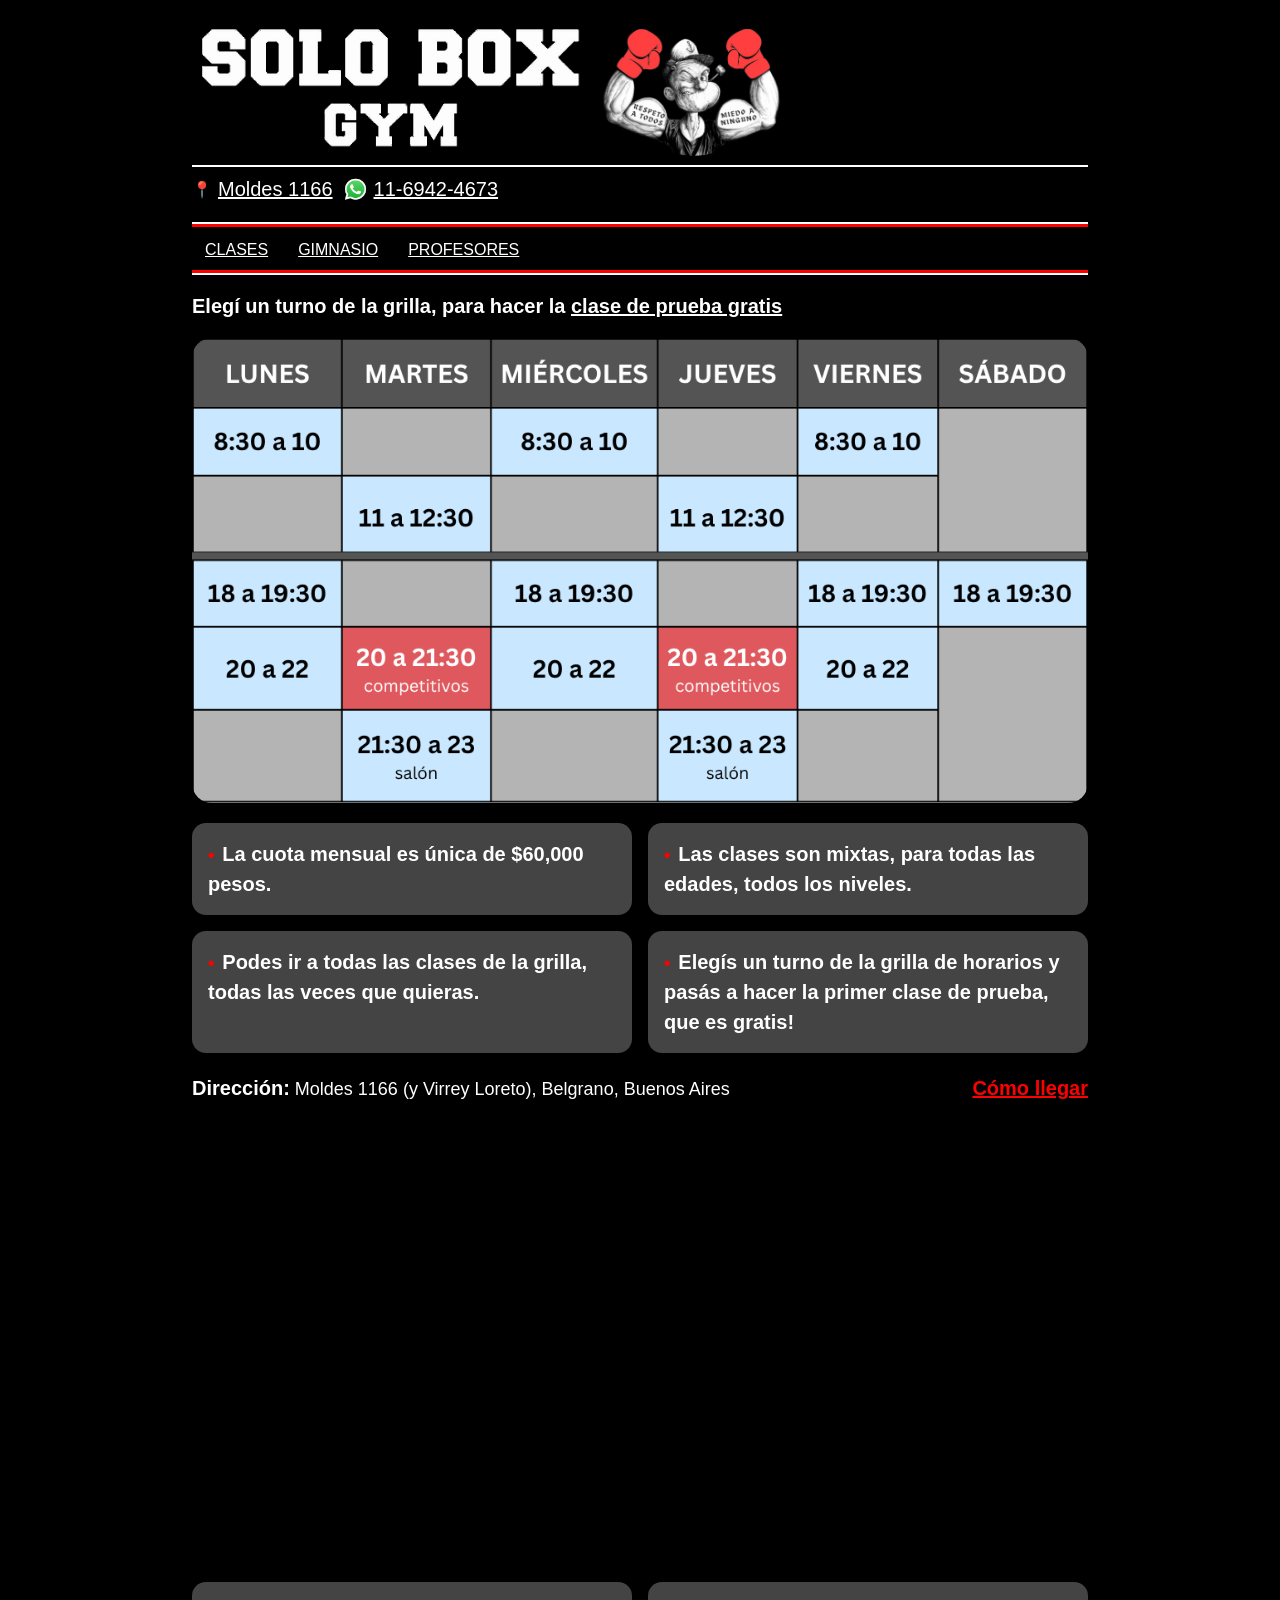
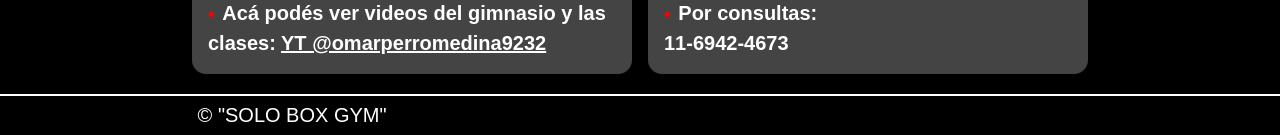
<file: index.html>
<!doctype html>
<html lang="en">
	<head>
		<!-- Google tag (gtag.js) -->
		<script async src="https://www.googletagmanager.com/gtag/js?id=G-9F7J2KMMBW"></script>
		<script>
			window.dataLayer = window.dataLayer || [];
			function gtag(){dataLayer.push(arguments);}
			gtag('js', new Date());

			gtag('config', 'G-9F7J2KMMBW');
		</script>

		<!-- Event snippet for Contact conversion page
        In your html page, add the snippet and call gtag_report_conversion when someone clicks on the chosen link or button. -->
        <script>
        function gtag_report_conversion(url) {
        var callback = function () {
            if (typeof(url) != 'undefined') {
            window.location = url;
            }
        };
        gtag('event', 'conversion', {
            'send_to': 'AW-18218981893/f8vsCNeA7d0cEIW0vu9D',
            'event_callback': callback
        });
        console.log("conversion")
        return false;
        }
        </script>
		
		<meta charset="utf-8">
		<meta name="viewport" content="width=device-width,initial-scale=1">
		<title>SOLO BOX GYM</title>
		<meta name="description" content="Solo Box Gym - gimnasio de boxeo en la ciudad de Buenos Aires.">
		<link rel="stylesheet" href="./styles.css">
		<link rel="icon" href="/favicon.ico" type="image/x-icon">
	</head>
	<body>
		<header>
			<div class="container">
                <div class="logo-container">
                    <a href="index.html">
                        <img src="letras.png" class="letras" />
                        <img src="logo.png" class="personaje" />
                    </a>
                </div>

                <div class="top-info-bar">
                    <a class="top-info-item" href="https://maps.google.com/?q=SOLO%20BOX%20GYM%20Moldes%201166%2C%20Buenos%20Aires" target="_blank" rel="noopener noreferrer" onclick="gtag_report_conversion()">
                        <span class="top-info-icon">📍</span>
                        <span style="text-decoration:underline">Moldes 1166</span>
                    </a>
                    <a class="top-info-item" href="https://wa.me/541169424673?text=Hola%20quiero%20consultar%20por%20las%20clases%20de%20Solo%20Box%20Gym" target="_blank" rel="noopener noreferrer" onclick="gtag_report_conversion()">
                        <img src="wp.png" width="25" />
                        <span style="text-decoration:underline">11-6942-4673</span>
                    </a>
                </div>

                <nav>
					<ul>
						<li><a href="index.html">CLASES</a></li>
						<li><a href="gimnasio.html">GIMNASIO</a></li>
                        <li><a href="profesores.html">PROFESORES</a></li>
					</ul>
				</nav>
			</div>
		</header>

		<main>
			<section id="clases" class="container">
                <p><strong>Elegí un turno de la grilla, para hacer la <u>clase de prueba gratis</u></strong></p>
                <a href="horarios2.png"><img src="horarios2.png" class="horarios" /></a>
                
				<ul class="benefits-list">
                    <li><strong>La cuota mensual es única de $60,000 pesos.</strong></li>
                    <li><strong>Las clases son mixtas, para todas las edades, todos los niveles.</strong></li>
                    <li><strong>Podes ir a todas las clases de la grilla, todas las veces que quieras.</strong></li>
                    <li><strong>Elegís un turno de la grilla de horarios y pasás a hacer la primer clase de prueba, que es gratis!</strong></li>
                </ul>

                <div class="map-info">
                    <p><strong>Dirección:</strong> Moldes 1166 (y Virrey Loreto), Belgrano, Buenos Aires</p>
                    <a href="https://maps.google.com/?q=SOLO%20BOX%20GYM%20Moldes%201166%2C%20Buenos%20Aires" target="_blank" rel="noopener noreferrer">Cómo llegar</a>
                </div>

                <div class="map-container">
                    <iframe
                        src="https://www.google.com/maps?q=SOLO%20BOX%20GYM%20Moldes%201166%2C%20Buenos%20Aires&z=15&output=embed"
                        width="100%"
                        height="450"
                        style="border:0;"
                        allowfullscreen=""
                        loading="lazy"
                        referrerpolicy="no-referrer-when-downgrade"
                        title="Ubicación del gimnasio Solo Box Gym en Moldes 1166, Buenos Aires">
                    </iframe>
                </div>

				<ul class="benefits-list">
					<li><strong>Acá podés ver videos del gimnasio y las clases: <a href="https://youtube.com/@omarperromedina9232" target="_blank" rel="noopener noreferrer">YT @omarperromedina9232</a></strong></li>
					<li><strong>Por consultas:<br/>11-6942-4673</strong></li>
				</ul>
			</section>
		</main>

		<footer>
			<div class="container">
				<small>&copy; "SOLO BOX GYM"</small>
			</div>
		</footer>

	</body>
</html>
</file>
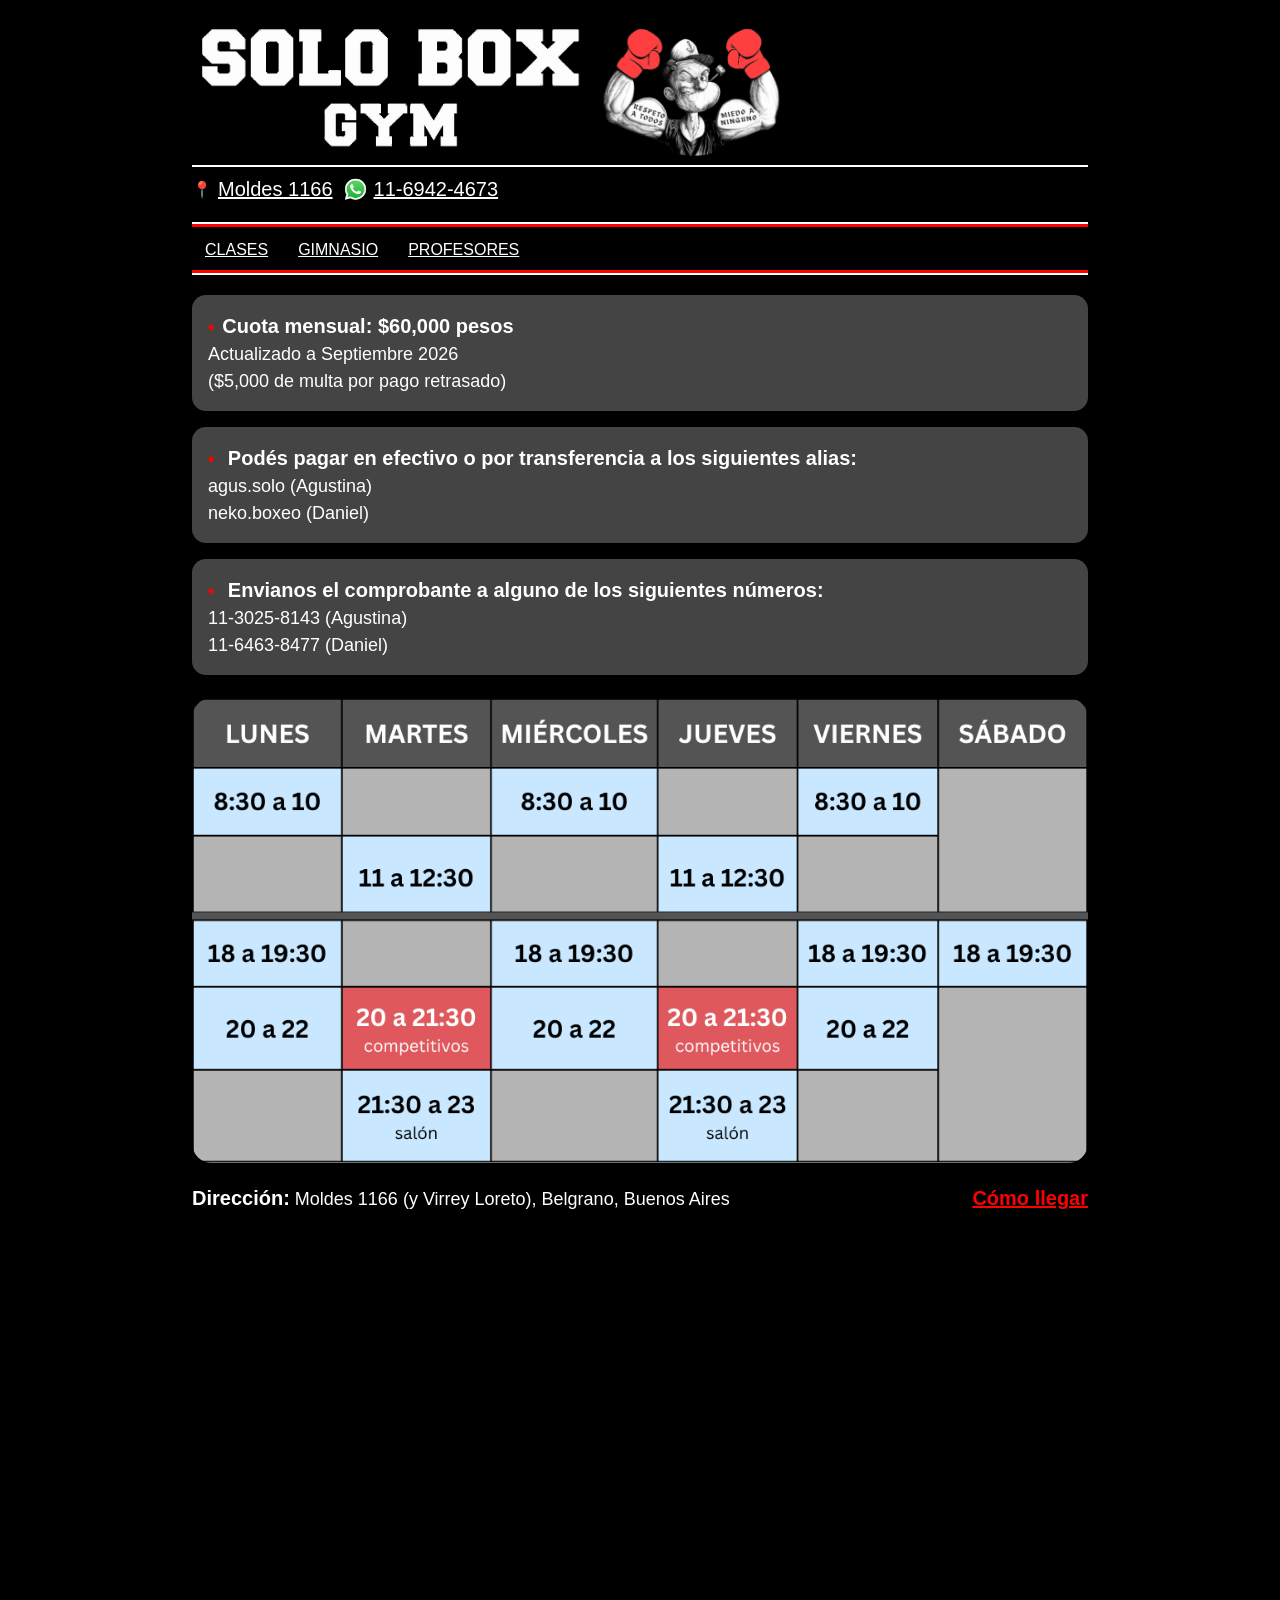
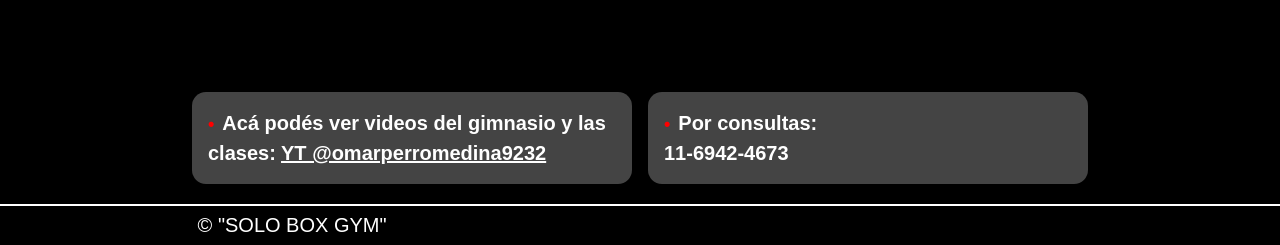
<file: info.html>
<!doctype html>
<html lang="en">
	<head>
		<!-- Google tag (gtag.js) -->
		<script async src="https://www.googletagmanager.com/gtag/js?id=G-9F7J2KMMBW"></script>
		<script>
			window.dataLayer = window.dataLayer || [];
			function gtag(){dataLayer.push(arguments);}
			gtag('js', new Date());

			gtag('config', 'G-9F7J2KMMBW');
		</script>

        <!-- Event snippet for Contact conversion page
        In your html page, add the snippet and call gtag_report_conversion when someone clicks on the chosen link or button. -->
        <script>
        function gtag_report_conversion(url) {
        var callback = function () {
            if (typeof(url) != 'undefined') {
            window.location = url;
            }
        };
        gtag('event', 'conversion', {
            'send_to': 'AW-18218981893/f8vsCNeA7d0cEIW0vu9D',
            'event_callback': callback
        });
        return false;
        }
        </script>

		<meta charset="utf-8">
		<meta name="viewport" content="width=device-width,initial-scale=1">
		<title>SOLO BOX GYM</title>
		<meta name="description" content="Solo Box Gym - gimnasio de boxeo en la ciudad de Buenos Aires.">
		<link rel="stylesheet" href="./styles.css">
		<link rel="icon" href="/favicon.ico" type="image/x-icon">
	</head>
	<body>
		<header>
			<div class="container">
                <div class="logo-container">
                    <a href="index.html">
                        <img src="letras.png" class="letras" />
                        <img src="logo.png" class="personaje" />
                    </a>
                </div>

                <div class="top-info-bar">
                    <a class="top-info-item" href="https://maps.google.com/?q=SOLO%20BOX%20GYM%20Moldes%201166%2C%20Buenos%20Aires" target="_blank" rel="noopener noreferrer" onclick="gtag_report_conversion()">
                        <span class="top-info-icon">📍</span>
                        <span style="text-decoration:underline">Moldes 1166</span>
                    </a>
                    <a class="top-info-item" href="https://wa.me/541169424673?text=Hola%20quiero%20consultar%20por%20las%20clases%20de%20Solo%20Box%20Gym" target="_blank" rel="noopener noreferrer" onclick="gtag_report_conversion()">
                        <img src="wp.png" width="25" />
                        <span style="text-decoration:underline">11-6942-4673</span>
                    </a>
                </div>

                <nav>
					<ul>
						<li><a href="index.html">CLASES</a></li>
						<li><a href="gimnasio.html">GIMNASIO</a></li>
                        <li><a href="profesores.html">PROFESORES</a></li>
					</ul>
				</nav>
			</div>
		</header>

		<main>
			<section id="clases" class="container">
				        <ul class="benefits-list2">
                    <li><strong>Cuota mensual: $60,000 pesos<br/></strong>Actualizado a Septiembre 2026<br/>($5,000 de multa por pago retrasado)</li>
                    <li><strong>
                      Podés pagar en efectivo o por transferencia a los siguientes alias: </strong><br/>
                      agus.solo (Agustina)<br/>
                      neko.boxeo (Daniel)
                    </li>
                    <li><strong>
                      Envianos el comprobante a alguno de los siguientes números:</strong><br/>
                      11-3025-8143 (Agustina)<br/>
                      11-6463-8477 (Daniel)
                    </li>
                </ul>
                <br/>

                <a href="horarios2.png"><img src="horarios2.png" class="horarios" /></a>

                <div class="map-info">
                    <p><strong>Dirección:</strong> Moldes 1166 (y Virrey Loreto), Belgrano, Buenos Aires</p>
                    <a href="https://maps.google.com/?q=SOLO%20BOX%20GYM%20Moldes%201166%2C%20Buenos%20Aires" target="_blank" rel="noopener noreferrer">Cómo llegar</a>
                </div>

                <div class="map-container">
                    <iframe
                        src="https://www.google.com/maps?q=SOLO%20BOX%20GYM%20Moldes%201166%2C%20Buenos%20Aires&z=15&output=embed"
                        width="100%"
                        height="450"
                        style="border:0;"
                        allowfullscreen=""
                        loading="lazy"
                        referrerpolicy="no-referrer-when-downgrade"
                        title="Ubicación del gimnasio Solo Box Gym en Moldes 1166, Buenos Aires">
                    </iframe>
                </div>

				<ul class="benefits-list">
					<li><strong>Acá podés ver videos del gimnasio y las clases: <a href="https://youtube.com/@omarperromedina9232" target="_blank" rel="noopener noreferrer">YT @omarperromedina9232</a></strong></li>
					<li><strong>Por consultas:<br/>11-6942-4673</strong></li>
				</ul>
			</section>
		</main>

		<footer>
			<div class="container">
				<small>&copy; "SOLO BOX GYM"</small>
			</div>
		</footer>

	</body>
</html>
</file>
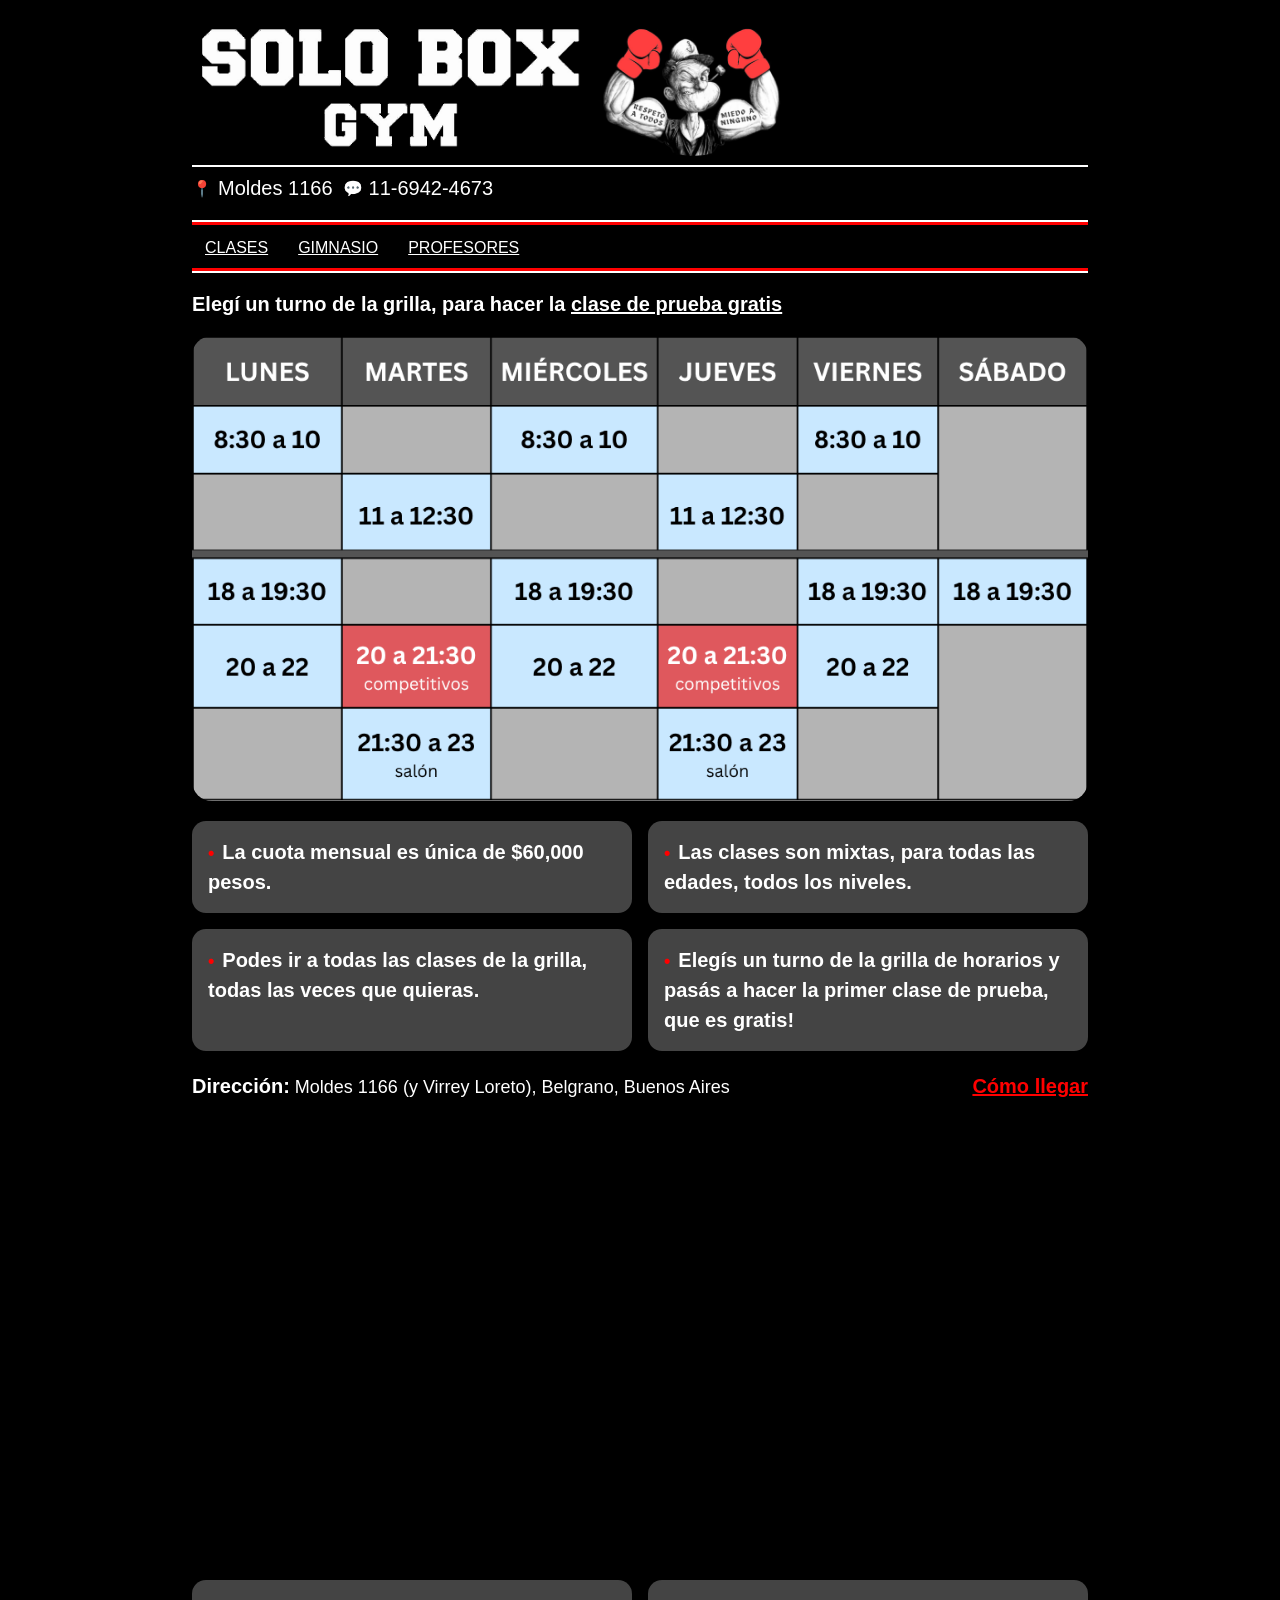
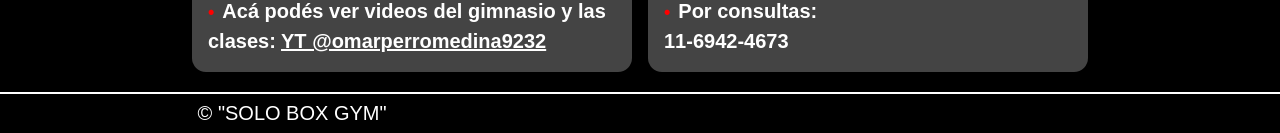
<file: nuevo.html>
<!doctype html>
<html lang="en">
	<head>
		<!-- Google tag (gtag.js) -->
		<script async src="https://www.googletagmanager.com/gtag/js?id=G-9F7J2KMMBW"></script>
		<script>
			window.dataLayer = window.dataLayer || [];
			function gtag(){dataLayer.push(arguments);}
			gtag('js', new Date());

			gtag('config', 'G-9F7J2KMMBW');
		</script>

		<!-- Event snippet for Contact conversion page
        In your html page, add the snippet and call gtag_report_conversion when someone clicks on the chosen link or button. -->
        <script>
        function gtag_report_conversion(url) {
        var callback = function () {
            if (typeof(url) != 'undefined') {
            window.location = url;
            }
        };
        gtag('event', 'conversion', {
            'send_to': 'AW-18218981893/f8vsCNeA7d0cEIW0vu9D',
            'event_callback': callback
        });
        return false;
        }
        </script>
		
		<meta charset="utf-8">
		<meta name="viewport" content="width=device-width,initial-scale=1">
		<title>SOLO BOX GYM</title>
		<meta name="description" content="Solo Box Gym - gimnasio de boxeo en la ciudad de Buenos Aires.">
		<link rel="stylesheet" href="./styles.css">
		<link rel="icon" href="/favicon.ico" type="image/x-icon">
	</head>
	<body>
		<header>
			<div class="container">
                <div class="logo-container">
                    <img src="letras.png" class="letras" />
                    <img src="logo.png" class="personaje" />
                </div>

				<div class="top-info-bar">
                    <a class="top-info-item" href="https://maps.google.com/?q=SOLO%20BOX%20GYM%20Moldes%201166%2C%20Buenos%20Aires" target="_blank" rel="noopener noreferrer" onclick="gtag_report_conversion()">
                        <span class="top-info-icon">📍</span>
                        <span>Moldes 1166</span>
                    </a>
                    <a class="top-info-item" href="https://wa.me/541169424673?text=Hola%20quiero%20consultar%20por%20las%20clases%20de%20Solo%20Box%20Gym" target="_blank" rel="noopener noreferrer" onclick="gtag_report_conversion()">
                        <span class="top-info-icon">💬</span>
                        <span>11-6942-4673</span>
                    </a>
                </div>

                <nav>
					<ul>
						<li><a href="index.html">CLASES</a></li>
						<li><a href="gimnasio.html">GIMNASIO</a></li>
                        <li><a href="profesores.html">PROFESORES</a></li>
					</ul>
				</nav>
			</div>
		</header>

		<main>
			<section id="clases" class="container">
                <p><strong>Elegí un turno de la grilla, para hacer la <u>clase de prueba gratis</u></strong></p>
                <a href="horarios2.png"><img src="horarios2.png" class="horarios" /></a>
                
				<ul class="benefits-list">
                    <li><strong>La cuota mensual es única de $60,000 pesos.</strong></li>
                    <li><strong>Las clases son mixtas, para todas las edades, todos los niveles.</strong></li>
                    <li><strong>Podes ir a todas las clases de la grilla, todas las veces que quieras.</strong></li>
                    <li><strong>Elegís un turno de la grilla de horarios y pasás a hacer la primer clase de prueba, que es gratis!</strong></li>
                </ul>

                <div class="map-info">
                    <p><strong>Dirección:</strong> Moldes 1166 (y Virrey Loreto), Belgrano, Buenos Aires</p>
                    <a href="https://maps.google.com/?q=SOLO%20BOX%20GYM%20Moldes%201166%2C%20Buenos%20Aires" target="_blank" rel="noopener noreferrer">Cómo llegar</a>
                </div>

                <div class="map-container">
                    <iframe
                        src="https://www.google.com/maps?q=SOLO%20BOX%20GYM%20Moldes%201166%2C%20Buenos%20Aires&z=15&output=embed"
                        width="100%"
                        height="450"
                        style="border:0;"
                        allowfullscreen=""
                        loading="lazy"
                        referrerpolicy="no-referrer-when-downgrade"
                        title="Ubicación del gimnasio Solo Box Gym en Moldes 1166, Buenos Aires">
                    </iframe>
                </div>

				<ul class="benefits-list">
					<li><strong>Acá podés ver videos del gimnasio y las clases: <a href="https://youtube.com/@omarperromedina9232" target="_blank" rel="noopener noreferrer">YT @omarperromedina9232</a></strong></li>
					<li><strong>Por consultas:<br/>11-6942-4673</strong></li>
				</ul>
			</section>
		</main>

		<footer>
			<div class="container">
				<small>&copy; "SOLO BOX GYM"</small>
			</div>
		</footer>

	</body>
</html>
</file>
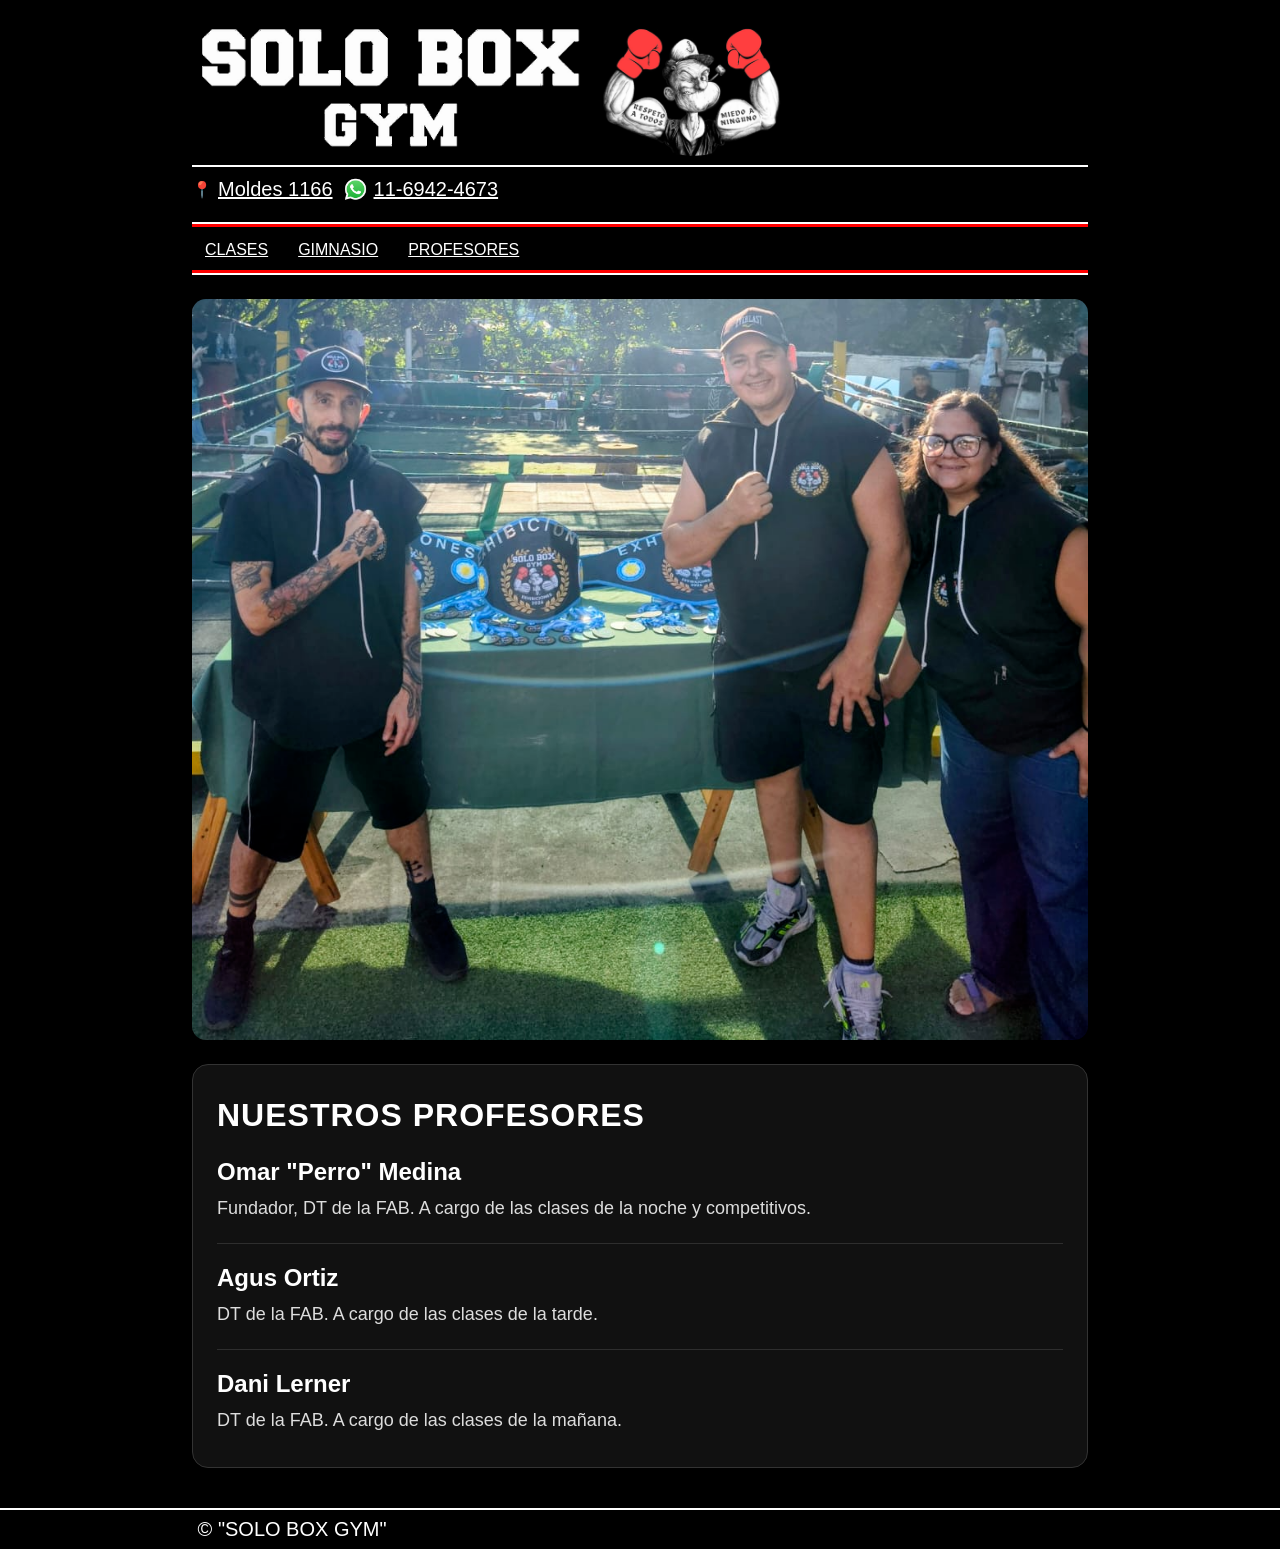
<file: profesores.html>
<!doctype html>
<html lang="en">
	<head>
		<!-- Google tag (gtag.js) -->
		<script async src="https://www.googletagmanager.com/gtag/js?id=G-9F7J2KMMBW"></script>
		<script>
			window.dataLayer = window.dataLayer || [];
			function gtag(){dataLayer.push(arguments);}
			gtag('js', new Date());

			gtag('config', 'G-9F7J2KMMBW');
		</script>

		<!-- Event snippet for Contact conversion page
        In your html page, add the snippet and call gtag_report_conversion when someone clicks on the chosen link or button. -->
        <script>
        function gtag_report_conversion(url) {
        var callback = function () {
            if (typeof(url) != 'undefined') {
            window.location = url;
            }
        };
        gtag('event', 'conversion', {
            'send_to': 'AW-18218981893/f8vsCNeA7d0cEIW0vu9D',
            'event_callback': callback
        });
        return false;
        }
        </script>

		<meta charset="utf-8">
		<meta name="viewport" content="width=device-width,initial-scale=1">
		<title>SOLO BOX GYM</title>
		<meta name="description" content="Solo Box Gym - gimnasio de boxeo en la ciudad de Buenos Aires.">
		<link rel="stylesheet" href="./styles.css">
		<link rel="icon" href="/favicon.ico" type="image/x-icon">
	</head>
	<body>
		<header>
			<div class="container">
                <div class="logo-container">
                    <a href="index.html">
                        <img src="letras.png" class="letras" />
                        <img src="logo.png" class="personaje" />
                    </a>
                </div>

                <div class="top-info-bar">
                    <a class="top-info-item" href="https://maps.google.com/?q=SOLO%20BOX%20GYM%20Moldes%201166%2C%20Buenos%20Aires" target="_blank" rel="noopener noreferrer" onclick="gtag_report_conversion()">
                        <span class="top-info-icon">📍</span>
                        <span style="text-decoration:underline">Moldes 1166</span>
                    </a>
                    <a class="top-info-item" href="https://wa.me/541169424673?text=Hola%20quiero%20consultar%20por%20las%20clases%20de%20Solo%20Box%20Gym" target="_blank" rel="noopener noreferrer" onclick="gtag_report_conversion()">
                        <img src="wp.png" width="25" />
                        <span style="text-decoration:underline">11-6942-4673</span>
                    </a>
                </div>

                <nav>
					<ul>
						<li><a href="index.html">CLASES</a></li>
						<li><a href="gimnasio.html">GIMNASIO</a></li>
                        <li><a href="profesores.html">PROFESORES</a></li>
					</ul>
				</nav>
			</div>
		</header>

		<main>
			<section class="teachers-page container">
                <div class="teachers-hero">
                    <img src="profesores.png" alt="Profesores de Solo Box Gym" />
                </div>

                <div class="teachers-description-card">
                    <h2>Nuestros profesores</h2>

                    <div class="teachers-list">
                        <article class="teacher-summary">
                            <h3>Omar "Perro" Medina</h3>
                            <p>Fundador, DT de la FAB. A cargo de las clases de la noche y competitivos.</p>
                        </article>

                        <article class="teacher-summary">
                            <h3>Agus Ortiz</h3>
                            <p>DT de la FAB. A cargo de las clases de la tarde.</p>
                        </article>

                        <article class="teacher-summary">
                            <h3>Dani Lerner</h3>
                            <p>DT de la FAB. A cargo de las clases de la mañana.</p>
                        </article>
                    </div>
                </div>
			</section>
		</main>

		<footer>
			<div class="container">
				<small>&copy; "SOLO BOX GYM"</small>
			</div>
		</footer>

	</body>
</html>
</file>
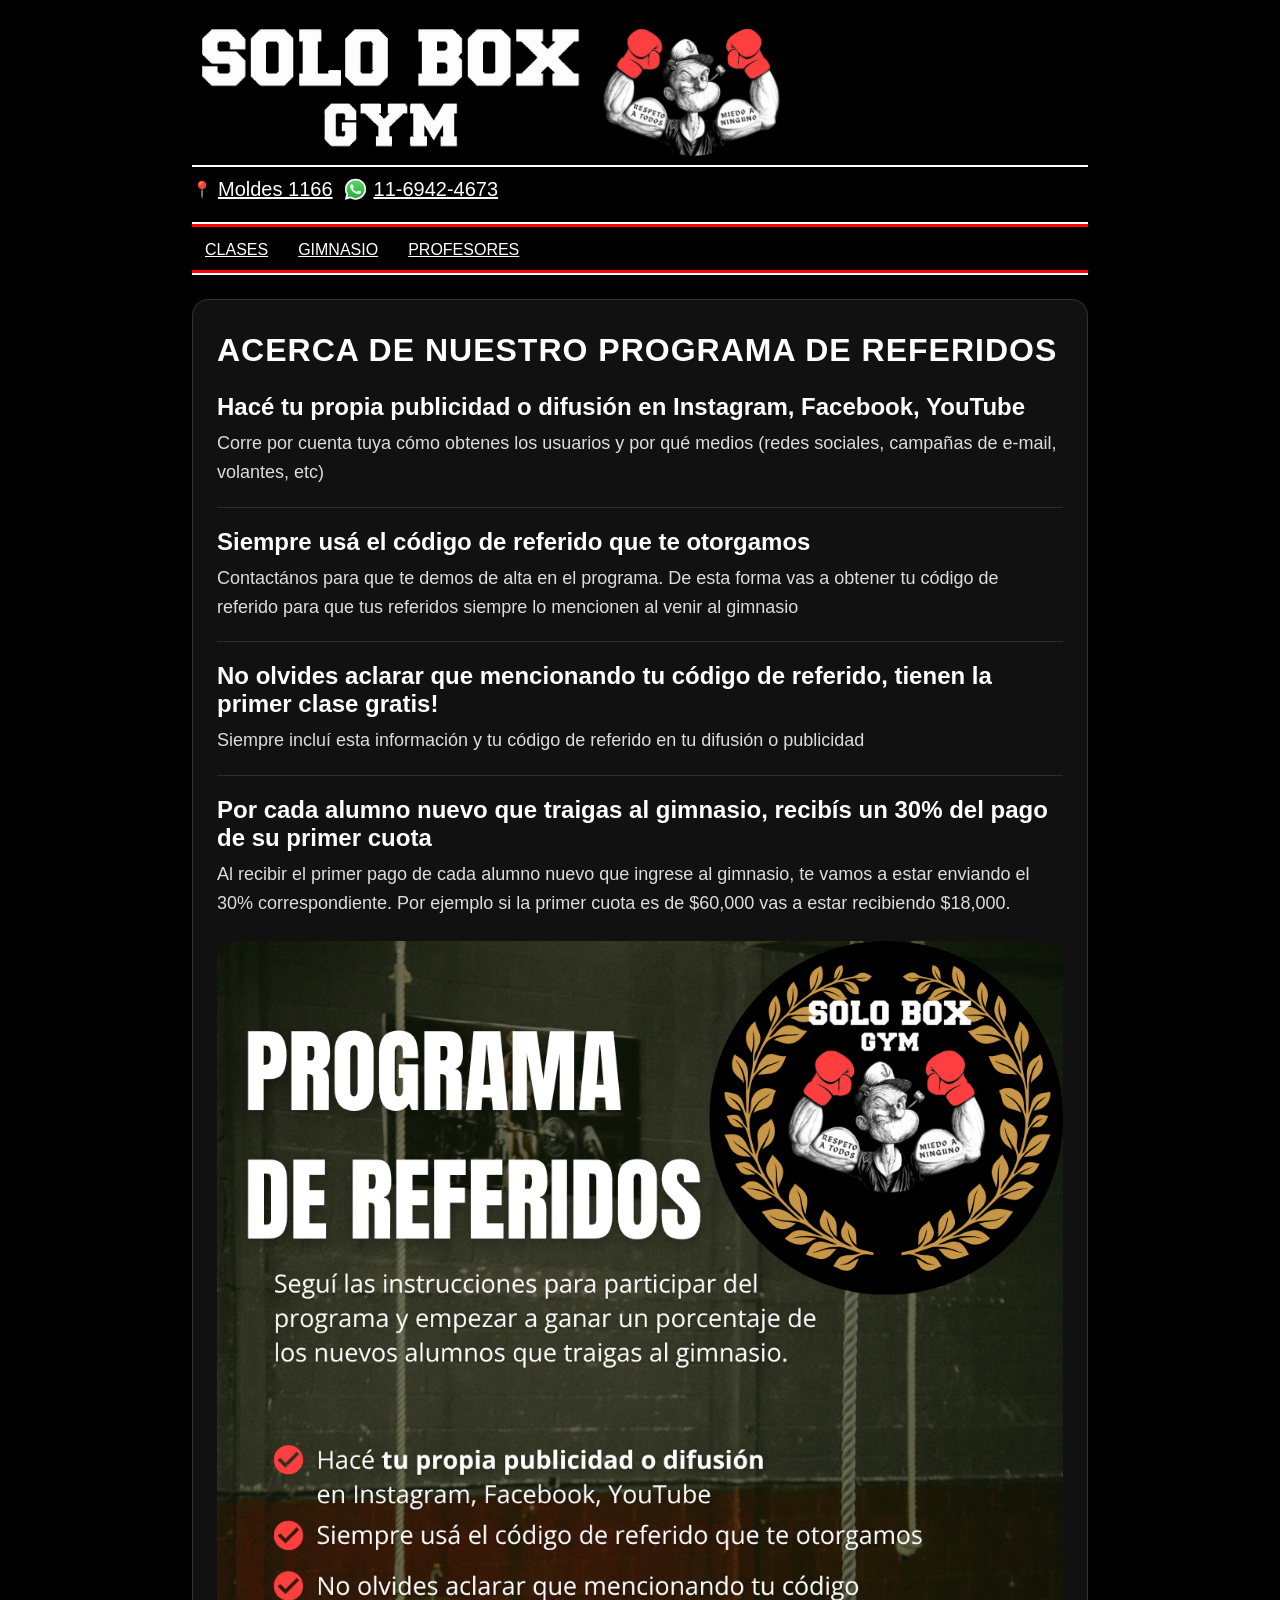
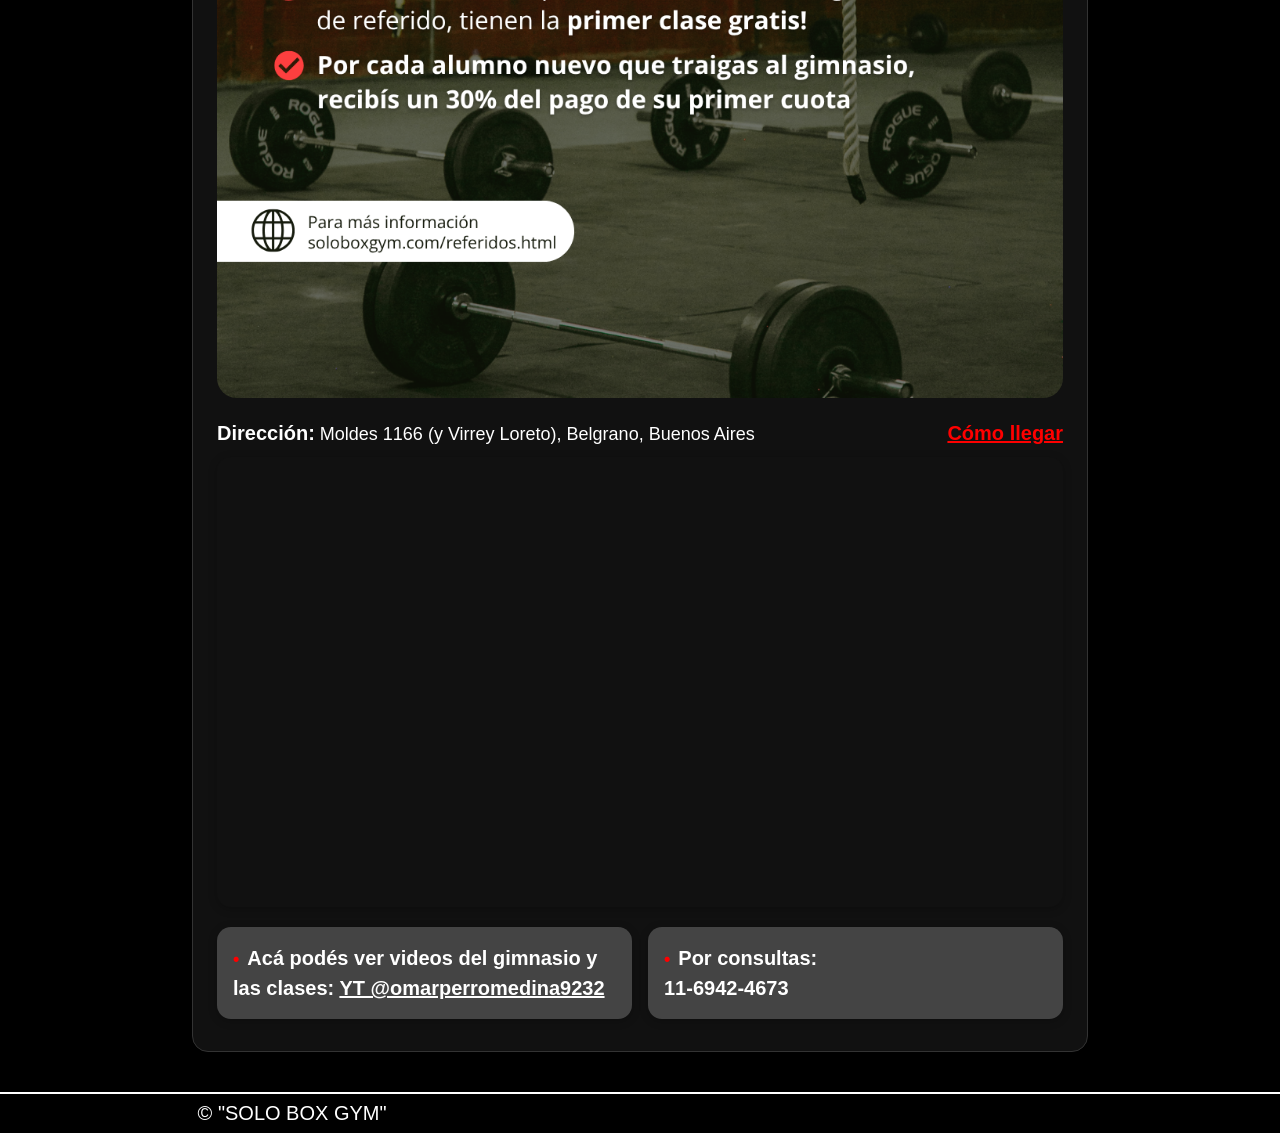
<file: referidos.html>
<!doctype html>
<html lang="en">
	<head>
		<!-- Google tag (gtag.js) -->
		<script async src="https://www.googletagmanager.com/gtag/js?id=G-9F7J2KMMBW"></script>
		<script>
			window.dataLayer = window.dataLayer || [];
			function gtag(){dataLayer.push(arguments);}
			gtag('js', new Date());

			gtag('config', 'G-9F7J2KMMBW');
		</script>

		<!-- Event snippet for Contact conversion page
        In your html page, add the snippet and call gtag_report_conversion when someone clicks on the chosen link or button. -->
        <script>
        function gtag_report_conversion(url) {
        var callback = function () {
            if (typeof(url) != 'undefined') {
            window.location = url;
            }
        };
        gtag('event', 'conversion', {
            'send_to': 'AW-18218981893/f8vsCNeA7d0cEIW0vu9D',
            'event_callback': callback
        });
        return false;
        }
        </script>
		
		<meta charset="utf-8">
		<meta name="viewport" content="width=device-width,initial-scale=1">
		<title>SOLO BOX GYM</title>
		<meta name="description" content="Solo Box Gym - gimnasio de boxeo en la ciudad de Buenos Aires.">
		<link rel="stylesheet" href="./styles.css">
		<link rel="icon" href="/favicon.ico" type="image/x-icon">
	</head>
	<body>
		<header>
			<div class="container">
                <div class="logo-container">
                    <a href="index.html">
                        <img src="letras.png" class="letras" />
                        <img src="logo.png" class="personaje" />
                    </a>
                </div>

                <div class="top-info-bar">
                    <a class="top-info-item" href="https://maps.google.com/?q=SOLO%20BOX%20GYM%20Moldes%201166%2C%20Buenos%20Aires" target="_blank" rel="noopener noreferrer" onclick="gtag_report_conversion()">
                        <span class="top-info-icon">📍</span>
                        <span style="text-decoration:underline">Moldes 1166</span>
                    </a>
                    <a class="top-info-item" href="https://wa.me/541169424673?text=Hola%20quiero%20consultar%20por%20las%20clases%20de%20Solo%20Box%20Gym" target="_blank" rel="noopener noreferrer" onclick="gtag_report_conversion()">
                        <img src="wp.png" width="25" />
                        <span style="text-decoration:underline">11-6942-4673</span>
                    </a>
                </div>

                <nav>
					<ul>
						<li><a href="index.html">CLASES</a></li>
						<li><a href="gimnasio.html">GIMNASIO</a></li>
                        <li><a href="profesores.html">PROFESORES</a></li>
					</ul>
				</nav>
			</div>
		</header>

		<main>
			<section id="clases" class="container">
                <div class="teachers-description-card">
                    <h2>Acerca de nuestro programa de referidos</h2>

                    <div class="teachers-list">
                        <article class="teacher-summary">
                            <h3>Hacé tu propia publicidad o difusión en Instagram, Facebook, YouTube</h3>
                            <p>Corre por cuenta tuya cómo obtenes los usuarios y por qué medios (redes sociales, campañas de e-mail, volantes, etc)</p>
                        </article>
                        
                        <article class="teacher-summary">
                            <h3>Siempre usá el código de referido que te otorgamos</h3>
                            <p>Contactános para que te demos de alta en el programa. De esta forma vas a obtener tu código de referido para que tus referidos siempre lo mencionen al venir al gimnasio</p>
                        </article>
                        
                        <article class="teacher-summary">
                            <h3>No olvides aclarar que mencionando tu código de referido, tienen la primer clase gratis!</h3>
                            <p>Siempre incluí esta información y tu código de referido en tu difusión o publicidad</p>
                        </article>
                        
                        <article class="teacher-summary">
                            <h3>Por cada alumno nuevo que traigas al gimnasio, recibís un 30% del pago de su primer cuota</h3>
                            <p>Al recibir el primer pago de cada alumno nuevo que ingrese al gimnasio, te vamos a estar enviando el 30% correspondiente. Por ejemplo si la primer cuota es de $60,000 vas a estar recibiendo $18,000.</p>
                        </article>
                        

                    </div>
                                
                <br/>
                <img src="referidos.png" class="horarios" />

                <div class="map-info">
                    <p><strong>Dirección:</strong> Moldes 1166 (y Virrey Loreto), Belgrano, Buenos Aires</p>
                    <a href="https://maps.google.com/?q=SOLO%20BOX%20GYM%20Moldes%201166%2C%20Buenos%20Aires" target="_blank" rel="noopener noreferrer">Cómo llegar</a>
                </div>

                <div class="map-container">
                    <iframe
                        src="https://www.google.com/maps?q=SOLO%20BOX%20GYM%20Moldes%201166%2C%20Buenos%20Aires&z=15&output=embed"
                        width="100%"
                        height="450"
                        style="border:0;"
                        allowfullscreen=""
                        loading="lazy"
                        referrerpolicy="no-referrer-when-downgrade"
                        title="Ubicación del gimnasio Solo Box Gym en Moldes 1166, Buenos Aires">
                    </iframe>
                </div>

				<ul class="benefits-list">
					<li><strong>Acá podés ver videos del gimnasio y las clases: <a href="https://youtube.com/@omarperromedina9232" target="_blank" rel="noopener noreferrer">YT @omarperromedina9232</a></strong></li>
					<li><strong>Por consultas:<br/>11-6942-4673</strong></li>
				</ul>
			</section>
		</main>

		<footer>
			<div class="container">
				<small>&copy; "SOLO BOX GYM"</small>
			</div>
		</footer>

	</body>
</html>
</file>
<file: styles.css>
* {
    font-family: 'Tahoma', sans-serif;
    color: #fff;
    font-size: 20px;
}

body {
    background-color: #000;
    margin: 0;
    padding: 0;
}

.container {
    width: 70%;
    margin: 0 auto;
    max-width: 1100px;
}

.logo-container {
    display: block;
    float: left;
    margin: 0 auto;
    padding-top: 20px;
}

.logo-container img {
    display: block;
    margin: 0 auto;
    max-width: 100%;
    height: auto;
    float: left;
}

.personaje {
    width: min(200px, 30vw);  
}

.letras {
    width: min(400px, 55vw);  
}

nav {
    display: block;
    clear: both;
    margin-top: 20px;
    border-top: 2px solid #fff;
    border-bottom: 2px solid #fff;
    position: relative;
    padding: 8px;
}

.top-info-bar {
    border-top: 2px solid #fff;
    clear: both;
    display: flex;
    flex-wrap: wrap;
    justify-content: flex-start;
    gap: 10px;
    padding: 0;
    background: none;
}

.top-info-item {
    display: inline-flex;
    align-items: center;
    gap: 6px;
    text-decoration: none;
    color: #fff;
    font-size: 15px;
    padding-top: 10px;
    transition: opacity 0.2s ease;
}

.top-info-item:hover,
.top-info-item:focus {
    opacity: 0.8;
}

.top-info-icon {
    font-size: 16px;
}

nav::before {
    content: '';
    position: absolute;
    top: 0;
    left: 0;
    width: 100%;
    height: 3px;
    background-color: #ff0000;
}

nav::after {
    content: '';
    position: absolute;
    bottom: 0;
    left: 0;
    width: 100%;
    height: 3px;
    background-color: #ff0000;
}

nav ul {
    display: flex;
    gap: 20px;
    list-style: none;
    padding: 0;
    margin: 0;
}

nav li {
    display: inline-block;
    padding: 5px;
    text-transform: uppercase;
}

nav li a {
    font-size: 16px;
}

.horarios {
    display: block;
    max-width: 100%;
    height: auto;
    border-radius: 20px;
}

.benefits-list {
    list-style: none;
    padding: 0;
    margin: 20px 0 0 0;
    display: grid;
    grid-template-columns: repeat(2, minmax(0, 1fr));
    gap: 16px;
}

.benefits-list2 {
    list-style: none;
    padding: 0;
    margin: 20px 0 0 0;
    display: grid;
    grid-template-columns: repeat(1, minmax(0, 1fr));
    gap: 16px;
}

.benefits-list li {
    position: relative;
    padding: 16px;
    line-height: 1.5;
    font-size: 18px;
    background-color: #444;
    border-radius: 14px;
    box-shadow: 0 2px 8px rgba(0, 0, 0, 0.25);
}

.benefits-list2 li {
    position: relative;
    padding: 16px;
    line-height: 1.5;
    font-size: 18px;
    background-color: #444;
    border-radius: 14px;
    box-shadow: 0 2px 8px rgba(0, 0, 0, 0.25);
}

.benefits-list li::before {
    content: '•';
    color: #ff0000;
    font-weight: bold;
    margin-right: 8px;
}

.benefits-list2 li::before {
    content: '•';
    color: #ff0000;
    font-weight: bold;
    margin-right: 8px;
}

.gym-gallery {
    display: grid;
    grid-template-columns: repeat(3, minmax(0, 1fr));
    gap: 16px;
    margin-top: 24px;
    margin-bottom: 24px;
}

.gym-gallery a {
    display: block;
    width: 100%;
    text-decoration: none;
}

.gym-gallery img {
    display: block;
    width: 100%;
    height: 500px;
    object-fit: cover;
    border-radius: 14px;
    box-shadow: 0 2px 8px rgba(0, 0, 0, 0.25);
    cursor: pointer;
    transition: transform 0.2s ease, opacity 0.2s ease;
}

.gym-gallery a:hover img,
.gym-gallery a:focus img {
    transform: scale(1.02);
}

.image-overlay {
    position: fixed;
    inset: 0;
    display: flex;
    align-items: center;
    justify-content: center;
    background: rgba(0, 0, 0, 0.85);
    padding: 24px;
    opacity: 0;
    visibility: hidden;
    transition: opacity 0.2s ease, visibility 0.2s ease;
    z-index: 1000;
}

.image-overlay.active {
    opacity: 1;
    visibility: visible;
}

.image-overlay img {
    display: block;
    max-width: min(90vw, 1000px);
    max-height: 85vh;
    width: auto;
    height: auto;
    object-fit: contain;
    border-radius: 16px;
    box-shadow: 0 8px 28px rgba(0, 0, 0, 0.4);
}

.close-overlay {
    position: absolute;
    top: 20px;
    right: 20px;
    border: none;
    background: rgba(255, 255, 255, 0.12);
    color: #fff;
    width: 44px;
    height: 44px;
    border-radius: 50%;
    font-size: 28px;
    cursor: pointer;
}

.teachers-page {
    padding-top: 24px;
}

.teachers-hero {
    width: 100%;
    margin: 0;
}

.teachers-hero img {
    display: block;
    width: 100%;
    height: auto;
    border-radius: 14px;
    object-fit: cover;
    box-shadow: 0 2px 8px rgba(0, 0, 0, 0.25);
}

.teachers-description-card {
    background-color: #111;
    border: 1px solid #333;
    border-radius: 16px;
    padding: 32px 24px;
    margin: 24px 0 40px;
    box-shadow: 0 2px 8px rgba(0, 0, 0, 0.25);
}

.teachers-description-card h2 {
    margin: 0 0 24px;
    font-size: 32px;
    color: #fff;
    text-transform: uppercase;
    letter-spacing: 1px;
}

.teachers-list {
    display: grid;
    gap: 20px;
}

.teacher-summary {
    padding-top: 20px;
    border-top: 1px solid rgba(255, 255, 255, 0.12);
}

.teacher-summary:first-child {
    padding-top: 0;
    border-top: none;
}

.teacher-summary h3 {
    margin: 0 0 8px;
    font-size: 24px;
    color: #fff;
}

.teacher-summary p {
    margin: 0;
    font-size: 18px;
    color: #ddd;
    line-height: 1.6;
}

.map-info {
    margin-top: 24px;
    display: flex;
    align-items: center;
    justify-content: space-between;
    gap: 12px;
    flex-wrap: wrap;
}

.map-info p {
    margin: 0;
    font-size: 18px;
}

.map-info a {
    color: #ff0000;
    font-weight: bold;
    text-decoration: underline;
}

.map-container {
    margin-top: 12px;
    border-radius: 14px;
    overflow: hidden;
    box-shadow: 0 2px 8px rgba(0, 0, 0, 0.25);
}

.map-container iframe {
    display: block;
    width: 100%;
    min-height: 300px;
}

footer {
    display: block;
    clear: both;
    margin-top: 20px;
    border-top: 2px solid #fff;
    position: relative;
    padding: 8px;
}

@media (max-width: 768px) {
    .container {
        width: 100%;
        padding: 0 16px;
        box-sizing: border-box;
    }

    * {
        font-size: 18px;
    }

    .benefits-list li strong {
        font-size: 16px;
    }

    .gym-gallery {
        grid-template-columns: repeat(2, minmax(0, 1fr));
        gap: 12px;
    }

    .gym-gallery img {
        height: 180px;
    }

    .teacher-card {
        flex-direction: column;
        align-items: flex-start;
    }

    .teacher-card img {
        width: 140px;
        height: 140px;
    }
}

@media (max-width: 480px) {
    .gym-gallery {
        grid-template-columns: 1fr;
    }

    .gym-gallery img {
        height: 220px;
    }
}
</file>
